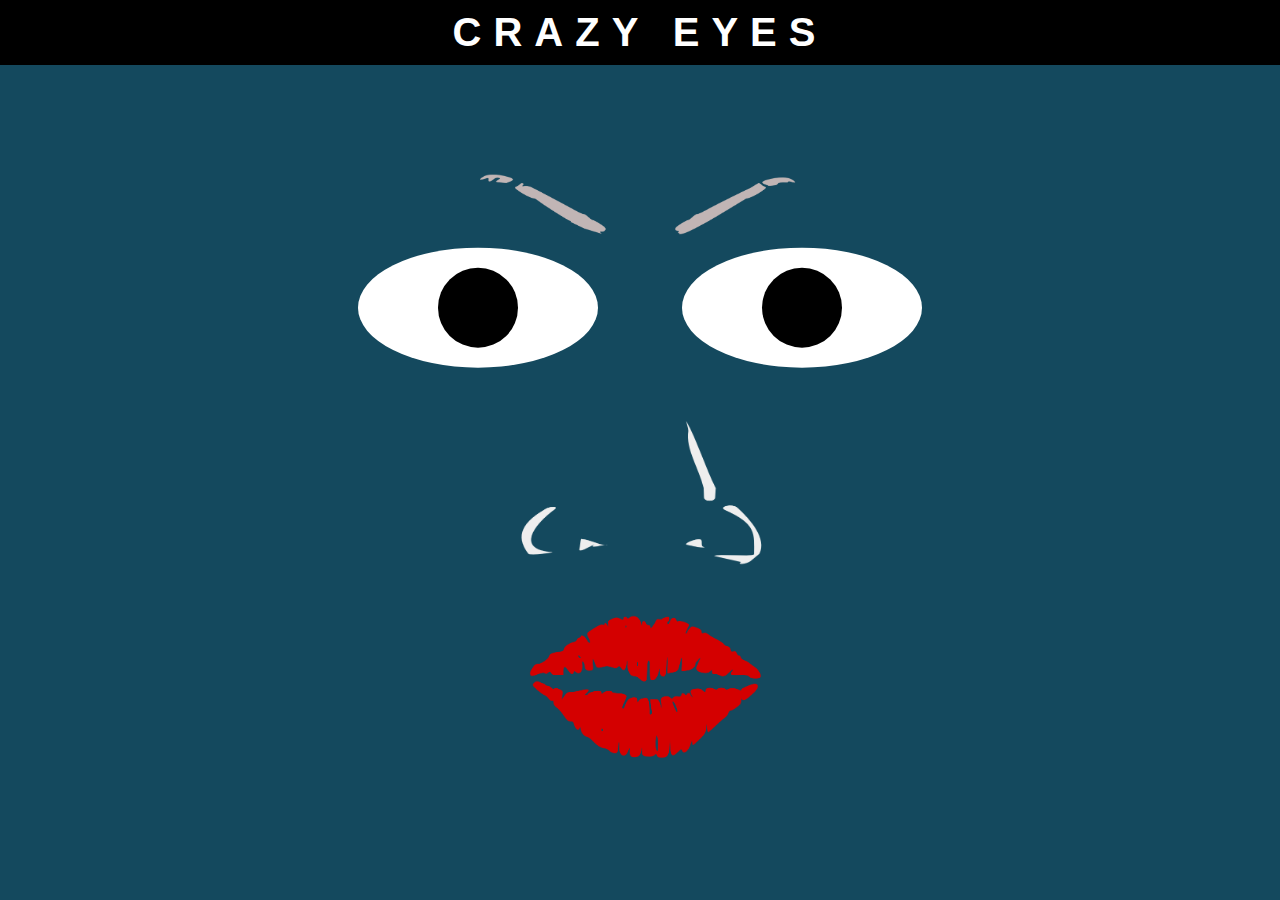
<file: index.html>
<html>
  <head> </head>
  <link rel="stylesheet" href="./styles.css" />
  <script src="eyes.js"></script>
  <header><div class="crazy">Crazy Eyes</div></header>
 
 
  <body>
    
    
    <div class="eyes">
      
      <div><span class="leftBrow"><img src="images/left.png" class="leftBrow"></span><span class="rightBrow"><img src="images/right.png" class="rightBrow"></span></div>
      
      <div class="eye">
        <div class="ball"></div>
      </div>
      <div class="eye">
        <div class="ball"></div>
      </div>
      <div class="nose"><img src="images/nose.png" class="nose-img"></div>
      <div class="lips"><img src="images/lips.png" class="lips-img"></div>
      
      
    </div>
  </body>
  
</html>
</file>
<file: styles.css>
body {
  margin: 0;
  padding: 0;
  background: #14495e;
}

.eyes {
  position: absolute;
  top: 50%;
  transform: translateY(-50%);
  width: 100%;
  text-align: center;


}
.eye {
  width: 240px;
  height: 120px;
  background: #fff;
  display: inline-block;
  margin: 40px;
  border-radius: 50%;
  position: relative;
  overflow: hidden;
}
.ball {
  width: 80px;
  height: 80px;
  background: #000;
  position: absolute;
  top: 50%;
  left: 50%;
  transform: translate(-50%, -50%);
  border-radius: 50%;
}

.crazy {
  color: #ffffff;
  text-transform: uppercase;
  text-align: center;
  font-family:Impact, Haettenschweiler, 'Arial Narrow Bold', sans-serif;
  font-weight: 600;
  font-size: 2.5em;
  letter-spacing: .3em;
  background-color: #000000;
  padding: .25em;
}

.leftBrow {
  max-width: 10%;
  margin-bottom: -2em;
  padding-right: 1em;
  margin-top: 5em;
}
.rightBrow {
  max-width: 10%;
  margin-bottom: -2em;
  padding-left: 1em;
  margin-top: 2em;
}

.nose {
display: flex;
justify-content: center;
display: hidden;

}

.lips {
  display: flex;
  justify-content: center;
  margin-bottom: 3em;
}

.nose-img {
  width: 250px;
  padding-bottom: 2em;
  display: hidden;
}

.lips-img {
  width: 250px;
}
</file>
